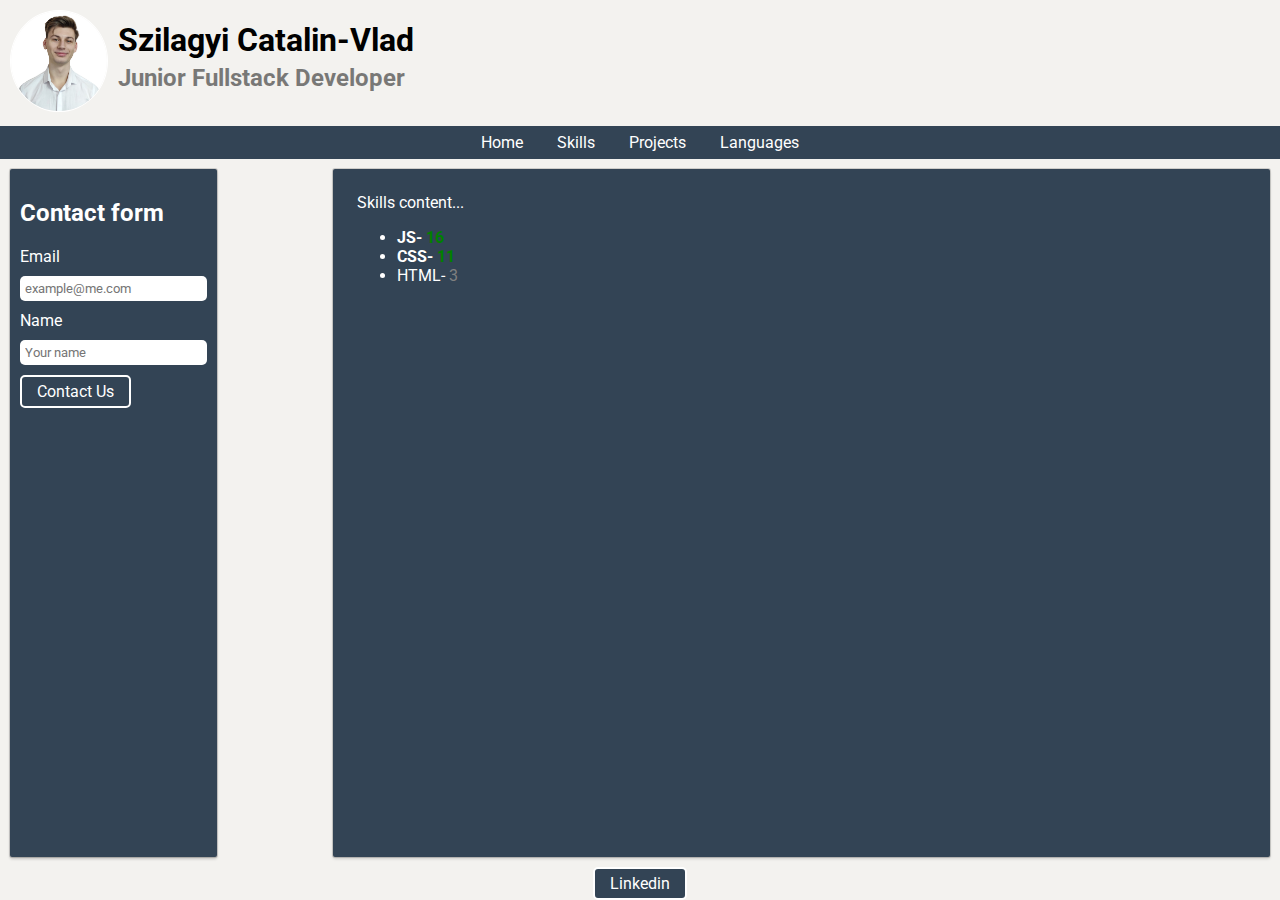
<file: index.html>
<!DOCTYPE html>
<html lang="en">
  <head>
    <meta charset="UTF-8" />
    <meta http-equiv="X-UA-Compatible" content="IE=edge" />
    <meta name="viewport" content="width=device-width, initial-scale=1.0" />
    <title>Catalin's Cv</title>
    <link rel="preconnect" href="https://fonts.googleapis.com" />
    <link rel="preconnect" href="https://fonts.gstatic.com" crossorigin />
    <link
      href="https://fonts.googleapis.com/css2?family=Roboto:wght@300;400;500&display=swap"
      rel="stylesheet"
    />
    <link rel="stylesheet" href="style.css" />
  </head>
  <body>
    <header>
      <div id="header-wrapper">
        <div>
          <img src="selfie.jpeg" alt="Selfie" height="100" />
        </div>
        <div>
          <h1>Szilagyi Catalin-Vlad</h1>
          <h2 id="job-title">Junior Fullstack Developer</h2>
        </div>
      </div>

      <ul id="top-menu-bar">
        <li>
          <a href="#" data-page="home" onclick="showPage('home')">Home</a>
        </li>
        <li>
          <a href="#" data-page="skills" onclick="showPage('skills')">Skills</a>
        </li>
        <li>
          <a href="#" data-page="projects" onclick="showPage('projects')"
            >Projects</a
          >
        </li>
        <li>
          <a href="#" data-page="languages" onclick="showPage('languages')"
            >Languages</a
          >
        </li>
      </ul>
    </header>

    <section id="content">
      <div id="side-menu">
        <section class="side-menu-section">
          <h2>Contact form</h2>
          <form action="" method="post">
            <div>
              <label for="userEmail">Email</label>
              <br />
              <input
                type="email"
                name="email"
                id="userEmail"
                placeholder="example@me.com"
                required
              />
            </div>
            <label for="userName">Name</label>
            <br />
            <input
              type="text"
              name="name"
              id="userName"
              placeholder="Your name"
              required
            />
            <br />
            <button type="submit">Contact Us</button>
          </form>
        </section>
      </div>
      <div id="main">
        <div class="page" id="home">Home content...</div>
        <div class="page" id="skills">
          Skills content...
          <ul></ul>
        </div>
        <div class="page" id="projects">Projects content...</div>
        <div class="page" id="languages">Languages content...</div>
      </div>
    </section>

    <footer>
      <a href=""><button>Linkedin</button></a>
    </footer>
    <script src="index.js"></script>
  </body>
</html>
</file>
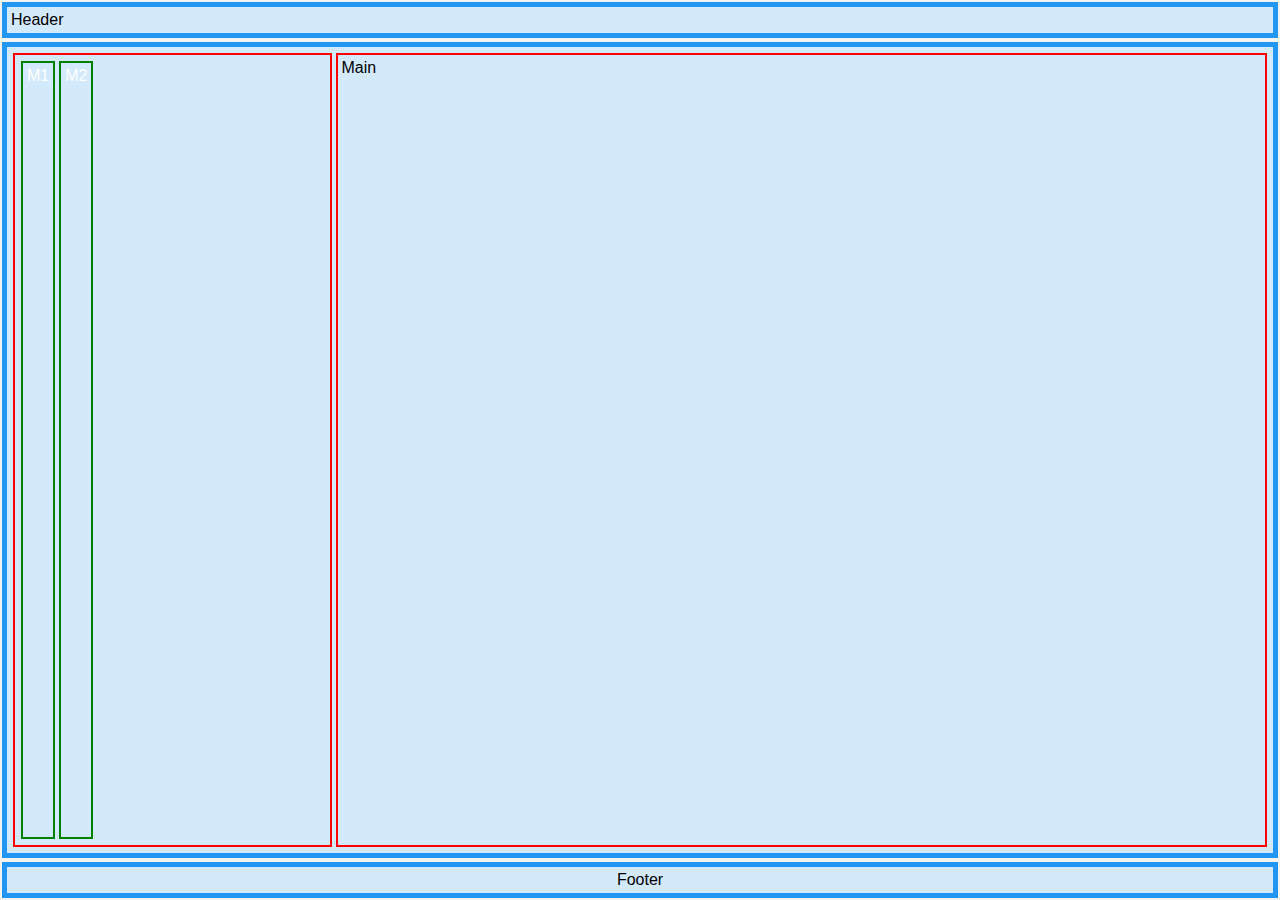
<file: layout.html>
<!DOCTYPE html>
<html lang="en">
  <head>
    <meta charset="UTF-8" />
    <meta http-equiv="X-UA-Compatible" content="IE=edge" />
    <meta name="viewport" content="width=device-width, initial-scale=1.0" />
    <title>FlexBox</title>
    <link rel="stylesheet" href="style.css" />

    <style>
      header,
      footer,
      #content {
        border: 5px solid #2196f3;
        background-color: #d3eafd;
        padding: 4px;
        margin: 2px;
      }
      #content > div,
      #side-menu section {
        padding: 4px;
        margin: 2px;
        border: 2px solid red;
      }
      #side-menu section {
        border-color: green;
      }
    </style>
  </head>
  <body>
    <header>Header</header>
    <section id="content">
      <div id="side-menu">
        <section>M1</section>
        <section>M2</section>
      </div>
      <div id="main">Main</div>
    </section>
    <footer>Footer</footer>
  </body>
</html>
</file>
<file: style.css>
* {
  font-family: "Roboto", sans-serif;
}

html {
  height: 100%;
}

body {
  min-height: 100%;
  margin: 0;
  display: flex;
  flex-direction: column;
  background-color: #f3f2ef;
}

button {
  background-color: #334455;
  color: white;
  border: solid 2px white;
  border-radius: 5px;
  transition: 0.5s;
  padding: 5px 15px;
  font-size: 16px;
}

button:hover {
  background-color: white;
  color: #334455;
  cursor: pointer;
}

#content {
  flex: 1;
  display: flex;
}

#side-menu {
  flex: 1;
  padding: 10px;
  display: flex;
  color: white;
}

.side-menu-section {
  padding: 10px;
  box-shadow: 0 0 0 1px rgba(0, 0, 0, 0.15), 0 2px 3px rgba(0, 0, 0, 0.2);
  border-radius: 2px;
  background-color: #334455;
}

.side-menu-section input {
  margin: 10px 0;
  border-radius: 5px;
  border: unset;
  padding: 5px;
}

#main {
  display: flex;
  flex-direction: column;
  flex: 3;
  padding: 10px 10px 10px 0;
}

/* #home {
  display: block;
} */

.page {
  flex: 1;
  padding: 24px;
  box-shadow: 0 0 0 1px rgba(0, 0, 0, 0.15), 0 2px 3px rgba(0, 0, 0, 0.15);
  border-radius: 2px;
  display: none;
  background-color: #334455;
  color: white;
}

#header-wrapper {
  display: flex;
}

#header-wrapper img {
  border: solid 1px white;
  border-radius: 50%;
  margin: 10px;
}

#header-wrapper h1 {
  margin-bottom: unset;
}

#header-wrapper h2 {
  margin-top: 5px;
  opacity: 50%;
}

#top-menu-bar {
  text-align: center;
  background-color: #334455;
  color: #fff;
  margin: 0;
  padding: 0;
}

#top-menu-bar li {
  display: inline-block;
  padding: 0;
  margin: 0;
}

#top-menu-bar a {
  text-decoration: none;
  display: inline-block;
  color: #fff;
  padding: 5px 15px;
  margin: 2px 0;
  border-radius: 5px;
  transition: 0.5s;
}

#top-menu-bar a.active,
#top-menu-bar a:hover {
  background-color: #fff;
  color: #334455;
}

.endorcements {
  color: gray;
}

li.important {
  font-weight: bold;
}

li.important .endorcements {
  color: green;
}

footer {
  display: flex;
  justify-content: center;
}

footer button:hover {
  color: white;
  border: solid 2px #334455;
  background-color: #334455;
}
</file>
